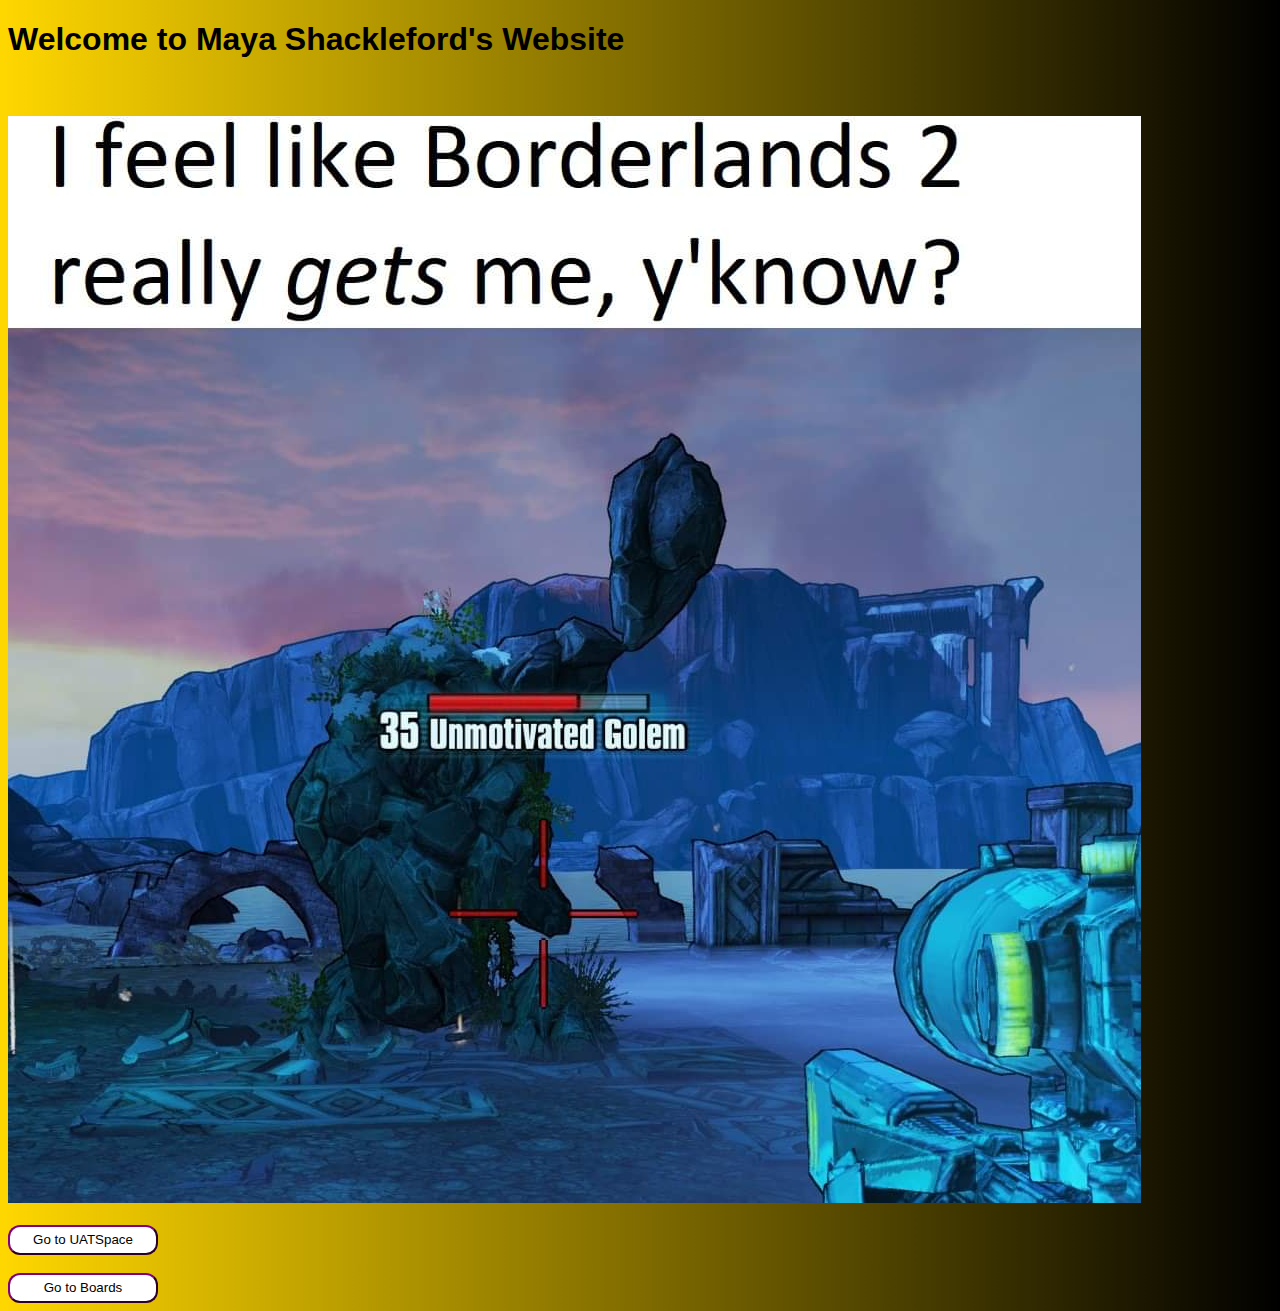
<file: index.html>
<!DOCTYPE html>
<html>
    <head>
        <link rel="stylesheet" href="style.css">
        <script src="code.js"></script>
        <title>
            Welcome to Maya Shackleford's Website
        </title>
    </head>
    <body>
        <h1>
            Welcome to Maya Shackleford's Website
        </h1>
        <br>
        <br>
        <img src="borderlands.jpg">
        <br>
        <br>
        <button class="lgButton" onclick="goUATSpace();">Go to UATSpace</button>
        <br>
        <br>
        <button class="lgButton" onclick="goBoards();">Go to Boards</button>
    </body>
</html>
</file>
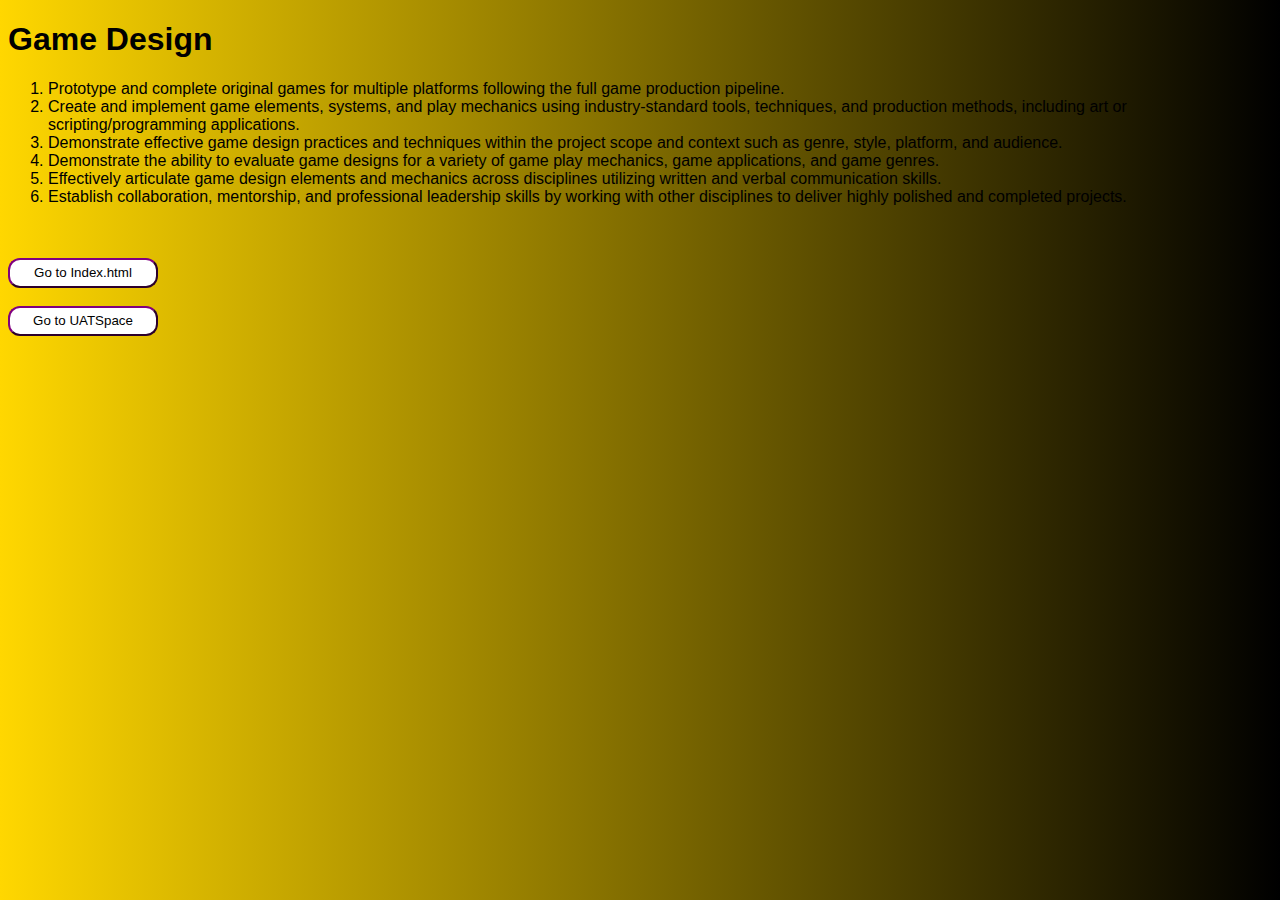
<file: boards.html>
<!DOCTYPE html>
<html>
    <script src="code.js"></script>
    <link rel="stylesheet" href="style.css"/>
    <head>
        <title>Welcome to Maya Shackleford's Boards Page</title>
    </head>
    <body>
        <h1>Game Design</h1>
        <ol>
            <li>Prototype and complete original games for multiple platforms following the full game production pipeline.</li>
            <li>Create and implement game elements, systems, and play mechanics using industry-standard tools, techniques, and
                production methods, including art or scripting/programming applications.</li>
            <li>Demonstrate effective game design practices and techniques within the project scope and context such as genre, style,
                platform, and audience.</li>
            <li>Demonstrate the ability to evaluate game designs for a variety of game play mechanics, game applications, and game
                genres.</li>
            <li>Effectively articulate game design elements and mechanics across disciplines utilizing written and verbal communication
                skills.</li>
            <li>Establish collaboration, mentorship, and professional leadership skills by working with other disciplines to deliver highly
                polished and completed projects.</li>
        </ol>
        <br>
        <br>
        <button class="lgButton" onclick="goLandingPage()">Go to Index.html</button>
        <br>
        <br>
        <button class="lgButton" onclick="goUATSpace();">Go to UATSpace</button>
    </body>
</html>
</file>
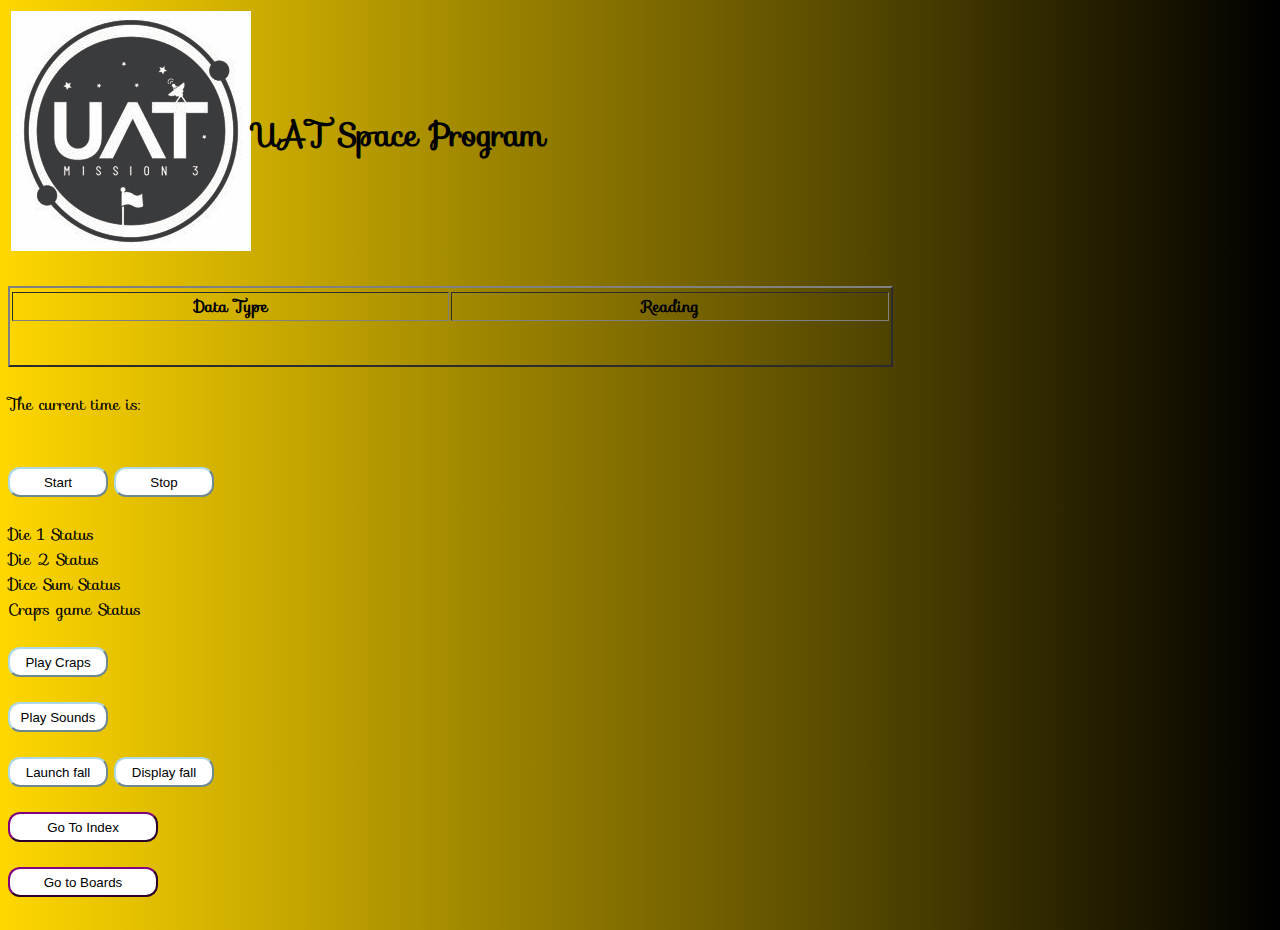
<file: UATSPacePage.html>
<!DOCTYPE html>
<!--Author: Maya Shackleford
email: mayshack@uat.edu
Final UAT Website-->
<html>

<head>
    <link rel="stylesheet" href="https://fonts.googleapis.com/css?family=Sofia">
    <script src="code.js"></script>
    <script src="class.js"></script>
    <script src="dataLoader.js"></script>
    <link rel="stylesheet" href="style.css">
    <title>
        Maya Shackleford's UATSpace Page
    </title>
    <script>
        //creating the variables we need
        var theTime = new Date();
        var tempTime = new Date();
        var time_interval = 5000;
        var last_iteration = 0;
        var running = true;
        var index = 0;
        var timer;

        // gets data into the array
        var data = getData();

        //function to load and display data
        function updateDisplay() {
            theTime = new Date();
            var timeRead = data[index].time_seconds;

            if (timeRead >= 10) {
                document.getElementById("data").rows["seconds"].innerHTML = dataRow("Time Elapsed", data[index].time_seconds, "seconds");
                document.getElementById("data").rows["latitude"].innerHTML = dataRow("latitude", data[index].latitude, " ");
                document.getElementById("data").rows["lomgitude"].innerHTML = dataRow("lomgitude", data[index].longitude, " ");
                document.getElementById("data").rows["gpsSensor_alt"].innerHTML = dataRow("gpsSensor altitude", data[index].gps_altitude, " ");
                document.getElementById("data").rows["bmpSensor_alt"].innerHTML = dataRow("bmpSensor altitude", data[index].bmpSensor_altitude, " ");
                document.getElementById("data").rows["bmpSensor_pres"].innerHTML = dataRow("bmpSensor pressure", data[index].bmpSensor_pressure, " ");
                document.getElementById("data").rows["bmpSensor_temp"].innerHTML = dataRow("bmpSensor temperture", data[index].bmpSensor_temp, " ");
                document.getElementById("data").rows["digSensor_temp"].innerHTML = dataRow("Digital Sensor temperture", data[index].digSensor_temp, " ");
                document.getElementById("data").rows["cssSensor_temp"].innerHTML = dataRow("CSS Sensor temperture", data[index].cssSensor_temp, " ");
                document.getElementById("data").rows["cssSensor_eCO2"].innerHTML = dataRow("CSS Sensor eCO2", data[index].cssSensor_eCO2, " ");
                document.getElementById("data").rows["cssSensor_TVOC"].innerHTML = dataRow("CSS Sensor TVOC", data[index].cssSensor_TVOC, " ");
                document.getElementById("data").rows["UV"].innerHTML = dataRow("UV", data[index].UV, " ");
                document.getElementById("data").rows["accelX"].innerHTML = dataRow("accelX", data[index].accelX, " ");
                document.getElementById("data").rows["accelY"].innerHTML = dataRow("accelY", data[index].accelY, " ");
                document.getElementById("data").rows["accelZ"].innerHTML = dataRow("accelZ", data[index].accelZ, " ");
                document.getElementById("data").rows["magneticX"].innerHTML = dataRow("magneticX", data[index].magnetX, " ");
                document.getElementById("data").rows["magneticY"].innerHTML = dataRow("magneticY", data[index].magnetY, " ");
                document.getElementById("data").rows["magneticZ"].innerHTML = dataRow("magneticZ", data[index].magnetZ, " ");
                document.getElementById("data").rows["gyroX"].innerHTML = dataRow("gyroX", data[index].gyroX, " ");
                document.getElementById("data").rows["gyroY"].innerHTML = dataRow("gyroY", data[index].gyroY, " ");
                document.getElementById("data").rows["gyroZ"].innerHTML = dataRow("gyroZ", data[index].gyroZ, " ");

                if (index < 500) {
                    index++;
                } else {
                    index = 0;
                }
            }
            console.log("Display: " + theTime.getHours() + ":" + theTime.getMinutes() + ":" + theTime.getSeconds());
        }
    </script>
</head>

<body>
    <table>
        <td><img src="UATspaceLogo.jpg"></td>
        <td>
            <h1>
                UAT Space Program
            </h1>
        </td>
    </table>
    <br>
    <table id="data" width="70%" border="2">
        <col style="width: 35%">
        <col style="width: 35%">
        <thead>
            <tr style="font-family: fantasy"></tr>
            <th>Data Type</th>
            <th>Reading</th>
        </thead>
        <tbody>
            <tr id="seconds"></tr>
            <tr id="latitude"></tr>
            <tr id="lomgitude"></tr>
            <tr id="gpsSensor_alt"></tr>
            <tr id="bmpSensor_alt"></tr>
            <tr id="bmpSensor_pres"></tr>
            <tr id="bmpSensor_temp"></tr>
            <tr id="digSensor_temp"></tr>
            <tr id="cssSensor_temp"></tr>
            <tr id="cssSensor_eCO2"></tr>
            <tr id="cssSensor_TVOC"></tr>
            <tr id="UV"></tr>
            <tr id="accelX"></tr>
            <tr id="accelY"></tr>
            <tr id="accelZ"></tr>
            <tr id="magneticX"></tr>
            <tr id="magneticY"></tr>
            <tr id="magneticZ"></tr>
            <tr id="gyroX"></tr>
            <tr id="gyroY"></tr>
            <tr id="gyroZ"></tr>
        </tbody>
    </table>
    <br>
    The current time is:<div id="time"></div>



    <br>

    <br>
    <button id="startButton" onclick="start();" class="button">Start</button>
    <button id="stopButton" onclick="stop();" class="button">Stop</button>
    <br>
    <br>
    <div id="die1Res">Die 1 Status</div>
    <div id="die2Res">Die 2 Status</div>
    <div id="diceSum">Dice Sum Status</div>
    <div id="crapsStatus">Craps game Status</div><br>

    <button onclick="playCraps()" class="button">Play Craps</button>

    <br>
    <br>
    <button class="button" onclick="playStation();">Play Sounds</button>

    <br>
    <br>
    <script>
        var fallLaunch = new Mission(100, 100, 100, "Fiona", 15, "October", 2022, 5);
        var springLaunch = new Mission(79, 50, 92, "Polarius", 12, "April", 2023, 2);
    </script>
    <button class="button" onclick="launchFall();">Launch fall</button>
    <button class="button" onclick="displayFall();">Display fall</button>
    <br>
    <br>
    <button class="lgButton" onclick="goLandingPage()">Go To Index</button>
    <br>
    <br>
    <button class="lgButton" onclick="goBoards();">Go to Boards</button>
    <br>
    <br>
</body>


</html>
</file>
<file: style.css>
body {
    background-color: lightblue;
    background-image: linear-gradient(90deg,gold, black);
    font-family: "Sofia", sans-serif;
  }

  .button{
    background-color: white;
    width: 100px;
    height: 30px;
    border-radius: 12px;
    border-color: lightblue;
    
  }

  #sandboxArea{
    color: plum;
  }

  .lgButton{
    background-color: white;
    width: 150px;
    height: 30px;
    border-radius: 12px;
    border-color: purple;
    
  }
</file>
